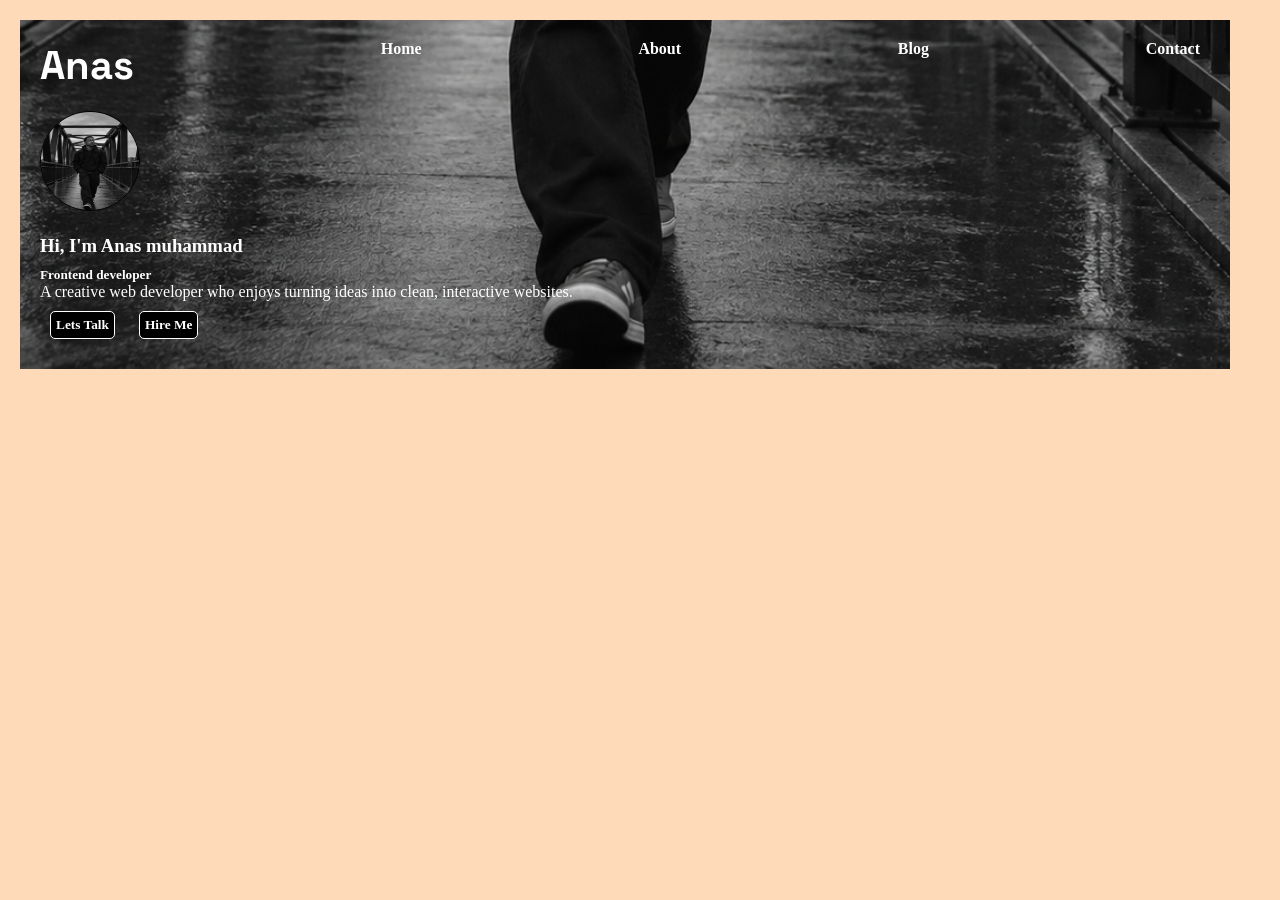
<file: index.html>
<!DOCTYPE html>
<html>
<head>
  <meta http-equiv="CONTENT-TYPE" content="text/html; charset=UTF-8">
  <title>Hello, World!</title>
  <link rel="stylesheet" href="style.css"/>
  <link href="https://fonts.googleapis.com/css2?family=Space+Grotesk:wght@400;700&display=swap" rel="stylesheet">
</head>
<body>
  <div class="container">
    <nav>
  <ul>
    <h1>Anas</h1>
      <li><a href="#">Home</a></li>
      <li><a href="about.html">About</a></li>
      <li><a href="#">Blog</a></li>
      <li><a href="contact.html">Contact</a></li>
    </ul>
    </nav>
    <img class="image" src="image.png" alt="my pic" />
  <h3 id="head">Hi, I'm Anas muhammad</h3>
  <h5 id="head1">Frontend developer</h5>
  <p id="text">A creative web developer who enjoys turning ideas into clean, interactive websites.</p>
     <button id="left">Lets Talk</button>
     <button id="right">Hire Me</button>
  </div>
</body>
</html>
</file>
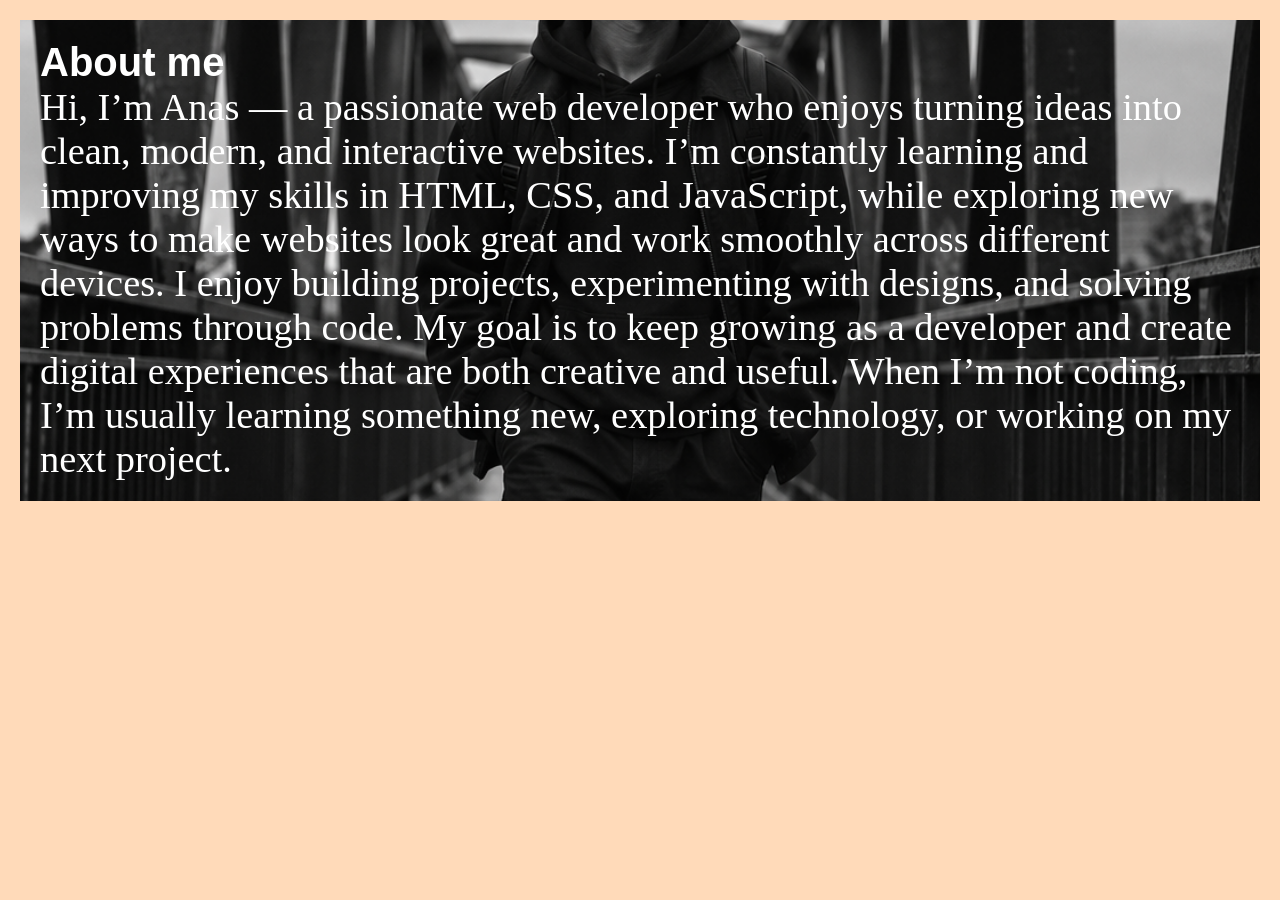
<file: about.html>
<!DOCTYPE html>

<html>
<head>
  <meta http-equiv="CONTENT-TYPE" content="text/html; charset=UTF-8">
  <title>Hello, World!</title>
  <link rel="stylesheet" href="style.css"/>
</head>
<body>
  <div id="abt">
  <h1>
    About me
  </h1>
  <p>

Hi, I’m Anas — a passionate web developer who enjoys turning ideas into clean, modern, and interactive websites.

I’m constantly learning and improving my skills in HTML, CSS, and JavaScript, while exploring new ways to make websites look great and work smoothly across different devices.

I enjoy building projects, experimenting with designs, and solving problems through code. My goal is to keep growing as a developer and create digital experiences that are both creative and useful.

When I’m not coding, I’m usually learning something new, exploring technology, or working on my next project.</p>
  </div>
</body>
</html>
</file>
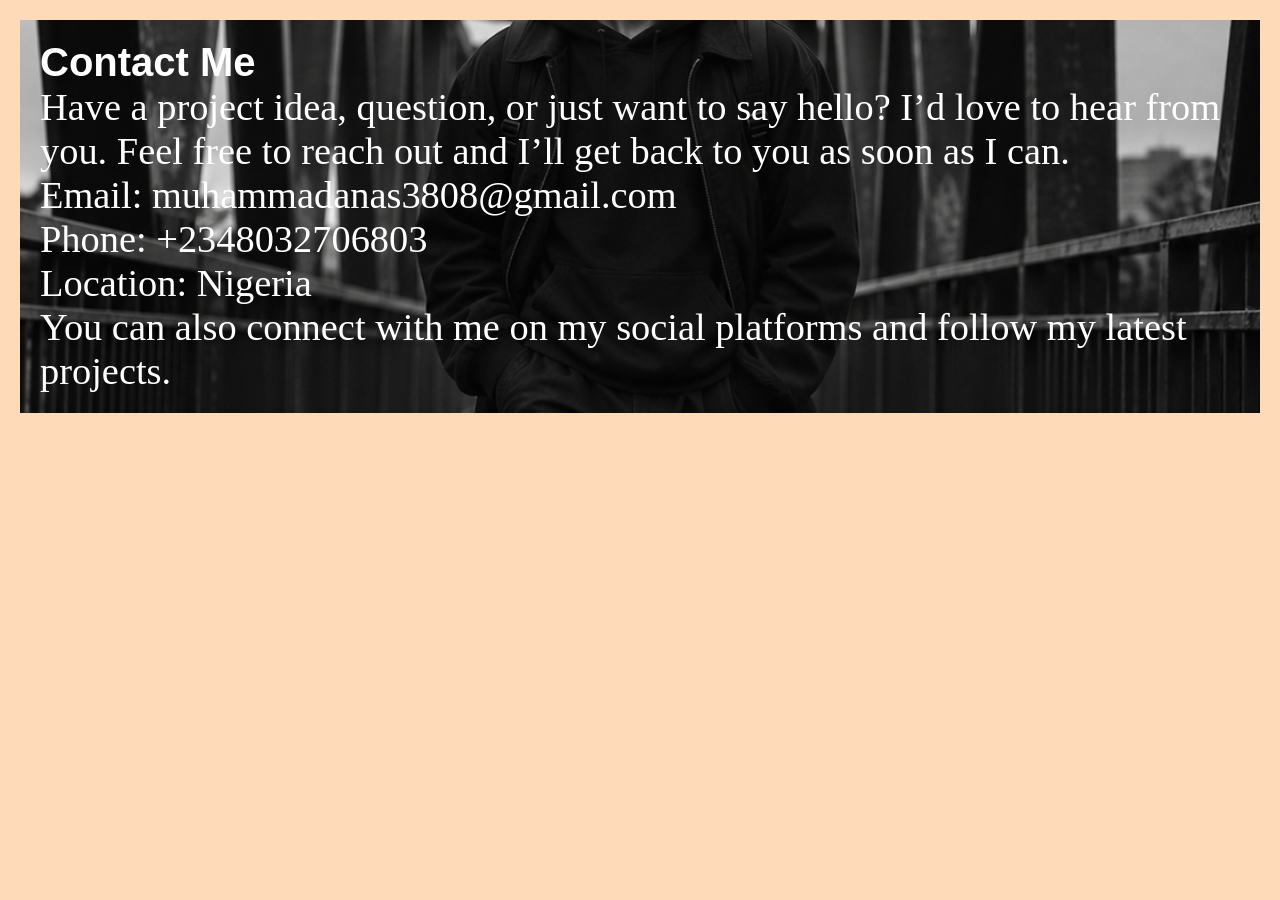
<file: contact.html>
<!DOCTYPE html>
<html>
<head>
  <meta http-equiv="CONTENT-TYPE" content="text/html; charset=UTF-8">
  <title>Hello, World!</title>
  <link rel="stylesheet" href="style.css"/>
</head>
<body>
  <div id="con">
  <h1>
    Contact Me
  </h1>
  <p>

Have a project idea, question, or just want to say hello? I’d love to hear from you.

Feel free to reach out and I’ll get back to you as soon as I can.

    <p>Email: muhammadanas3808@gmail.com<br>
Phone: +2348032706803<br>
Location: Nigeria</p>
You can also connect with me on my social platforms and follow my latest projects.</p>
</div>
</body>
</html>
</file>
<file: style.css>
* {
  margin: 0;
  padding: 0;
  box-sizing: border-box;
}
body {
  background: peachpuff;
  margin: 20px;
}
h1 {
  font-family: "Space Grotesk", sans-serif;
  margin-right: 30px;
  font-size: clamp(12px, 4vw, 40px);
  color: white;
}
ul {
  font-weight: bold;
  list-style: none;
  display: flex;
  justify-content: space-between;
  gap: 5px;
  margin-right: 10px;
}
a { 
  color: white;
}
a:hover {
  color: red;
}
a {
  text-decoration: none;
}
#left, #right {
  color: white;
  font-weight: bold;
  font-family: sans serif;
  background: black;
  padding: 5px;
  border: 1px solid white;
  border-radius: 5px;
  margin: 10px;
}
#left:hover, #right:hover {
  box-shadow: 2px 2px 2px 2px white;
  transform: translateY(-20%);
  transition: 0.2s ;
}
#head {
  margin-top: 20px;
}
#head1 {
  margin-top: 10px;
}
img {
  margin-top: 50px;
    width: 100px;
    height: 100px;
    border: 1px solid black;
    border-radius: 50%;
    margin-top: 20px;
}
.container {
  background-image: url(image.png);
  background-size: cover;
  background-position: bottom;
  background-repeat: no-repeat;
  margin-right: 30px;
  padding: 20px;
  color: white;
  }
  /*
  animation: move 10s linear infinite;
}
@keyframes move {
  0% {
    transform: translateY(100%);
  }

  25% {
    transform: translateY(0);
  }

  50% {
    transform: translateY(-50%);
  }

  75% {
    transform: translateY(0);
  }

  100% {
    transform: translateY(100%);
  }
  }*/
  #abt, #con {
    background-image: url(image.png);
    background-position: left;
    background-size: 100%;
    background-repeat: no-repeat;
    color: white;
    padding: 20px;
    font-size: clamp(11px, 3vw, 39px);
  }/*
  #abt, #con {
  animation: move 5s linear infinite ;
}

@keyframes move {
  from {
    transform: translateX(20%);
  }

  to {
    transform: translateX(500px);
  }
}*/
</file>
